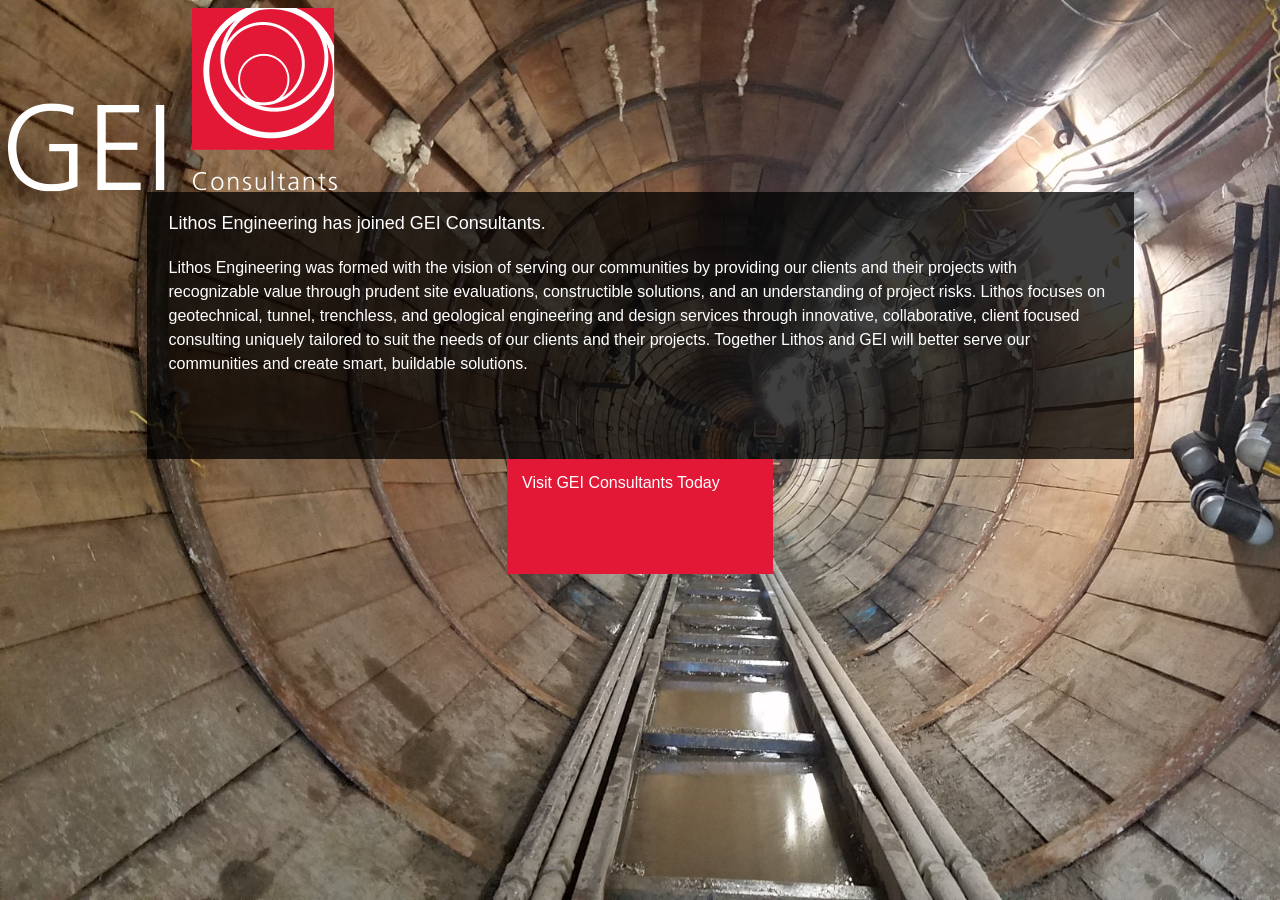
<file: index.html>
<html>
<head>
    <meta title="Lithos is now GEI">
    <meta description="Lithos Engineering has joined GEI Consultants.">
    <style type="text/css">
        body{
            font-family: Arial, sans-serif;
            background: url('bg.jpg') no-repeat;
            background-size: cover;
        }

        .shadow-content{
            width: 943px;
            height: 223px;
            opacity: 1;
            display: block;
            margin: auto;
            background: rgba(0, 0, 0, .75);
            padding: 22px;
            color: white;
            font-family: Arial;
            font-weight: 400;
            font-size: 16px;
            line-height: 24px;
            letter-spacing: 0%;

        }

        .shadow-content h1{
            font-family: Arial;
            font-weight: 400;
            font-size: 18px;
            line-height: 100%;
            letter-spacing: 0%;
            margin: 0 0 24px;
        }

        .button{
            text-decoration: none;
            color:  white;
            background: #E21836;
            padding: 15px;
            width: 236px;
            height: 85px;
            display: block;
            margin:  auto;
        }
    </style>
</head>
    
<body>
    <a class="logo" href="https://geiconsulting.com"><img src="logo.png"></a>
    <div class="shadow-content">
        <h1>Lithos Engineering has joined GEI Consultants.</h1>
        <p>Lithos Engineering was formed with the vision of serving our communities by providing our clients and their projects with recognizable value through prudent site evaluations, constructible solutions, and an understanding of project risks. Lithos focuses on geotechnical, tunnel, trenchless, and geological engineering and design services through innovative, collaborative, client focused consulting uniquely tailored to suit the needs of our clients and their projects. Together Lithos and GEI will better serve our communities and create smart, buildable solutions.</p>
    </div>
    <a href="https://geiconsulting.com" class="button">Visit GEI Consultants Today</a>

</body>
</file>
